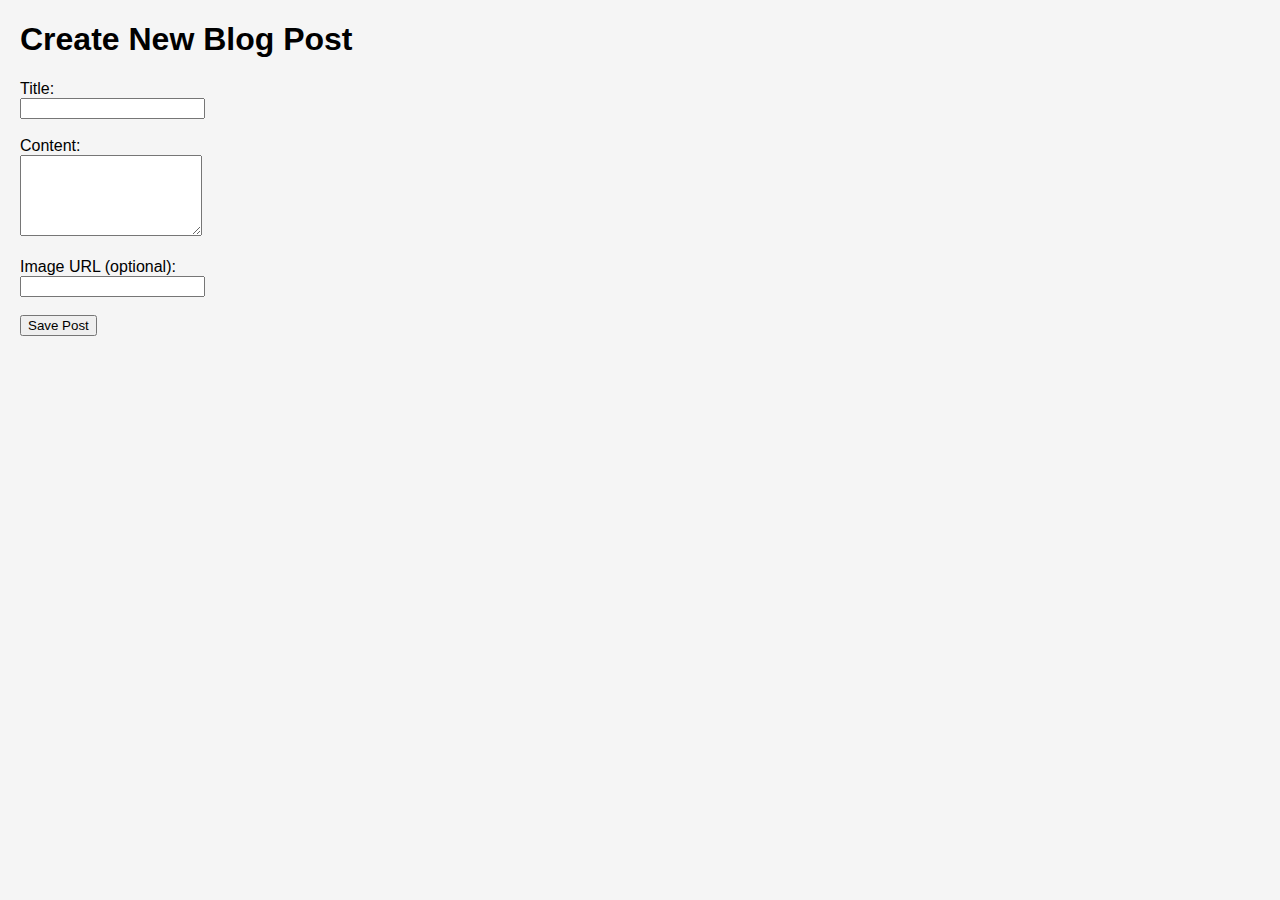
<file: new-post.html>
<!DOCTYPE html>
<html lang="en">
<head>
  <meta charset="UTF-8">
  <meta name="viewport" content="width=device-width, initial-scale=1.0">
  <title>New Post</title>
  <link rel="stylesheet" href="styles.css">
</head>
<body>
  <h1>Create New Blog Post</h1>
  <form id="postForm">
    <label>Title:</label><br>
    <input type="text" id="title" required><br><br>

    <label>Content:</label><br>
    <textarea id="content" rows="5" required></textarea><br><br>

    <label>Image URL (optional):</label><br>
    <input type="text" id="image"><br><br>

    <button type="submit">Save Post</button>
  </form>

  <script>
    document.getElementById('postForm').addEventListener('submit', function (e) {
      e.preventDefault();

      const title = document.getElementById('title').value.trim();
      const content = document.getElementById('content').value.trim();
      const image = document.getElementById('image').value.trim();

      if (!title || !content) {
        alert("Title and content cannot be empty.");
        return;
      }

      const post = {
        id: Date.now(),
        title,
        content,
        image
      };

      let posts = JSON.parse(localStorage.getItem('posts')) || [];
      posts.push(post);
      localStorage.setItem('posts', JSON.stringify(posts));

      alert("Post saved!");
      window.location.href = "index.html";
    });
  </script>
</body>
</html>
</file>
<file: styles.css>
body {
  font-family: Arial, sans-serif;
  margin: 20px;
  padding: 0;
  background-color: #f5f5f5;
}

header {
  display: flex;
  justify-content: space-between;
  align-items: center;
  margin-bottom: 20px;
}

a {
  text-decoration: none;
  color: white;
  background-color: #007acc;
  padding: 8px 12px;
  border-radius: 4px;
}
</file>
